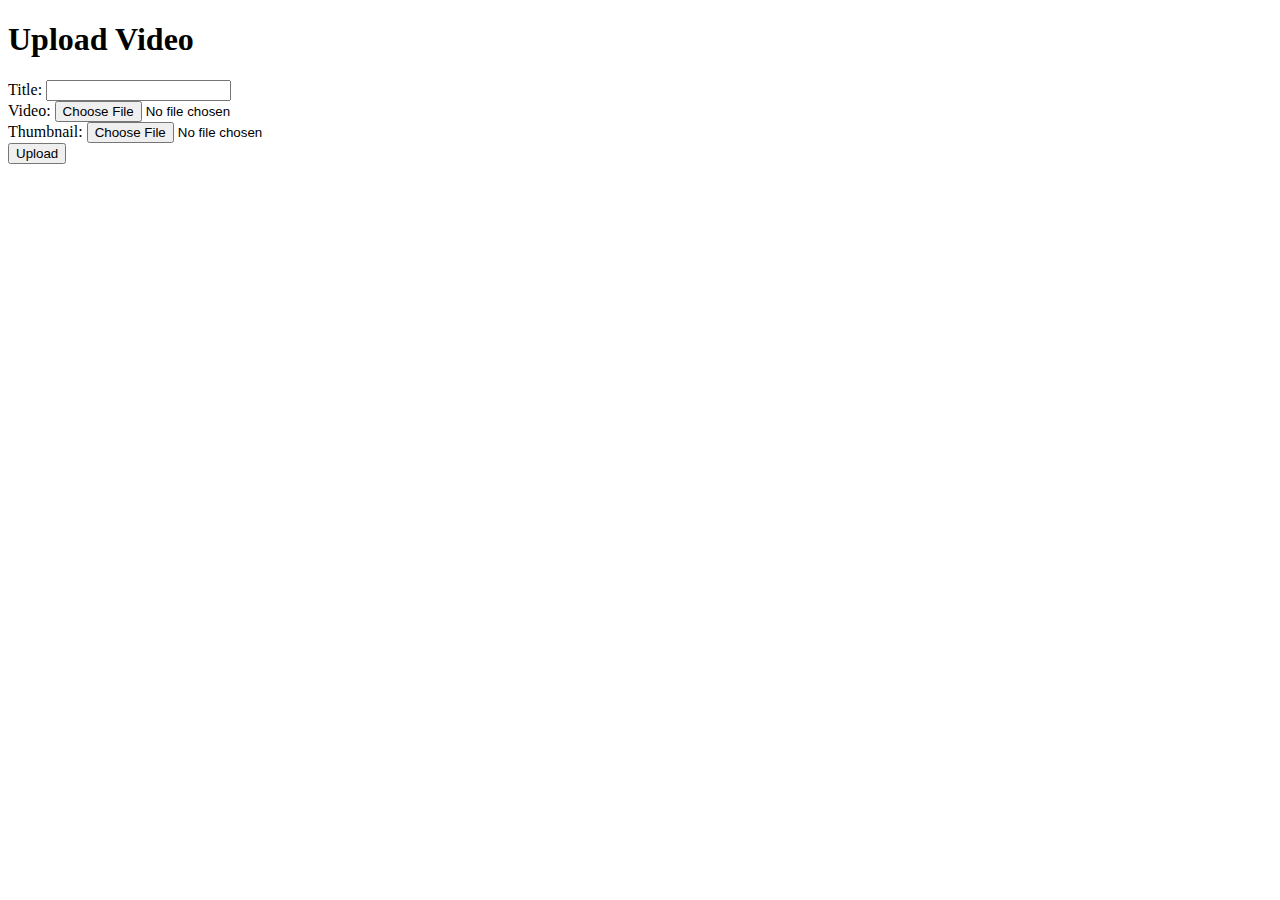
<file: upload.html>
<!-- templates/upload.html -->
<!DOCTYPE html>
<html lang="en">
<head>
    <meta charset="UTF-8">
    <meta name="viewport" content="width=device-width, initial-scale=1.0">
    <title>Upload Video</title>
</head>
<body>
    <h1>Upload Video</h1>
    <form action="{{ url_for('upload') }}" method="POST" enctype="multipart/form-data">
        <label for="title">Title:</label>
        <input type="text" name="title" id="title" required>
        <br>
        <label for="video">Video:</label>
        <input type="file" name="video" id="video" accept="video/*" required>
        <br>
        <label for="thumbnail">Thumbnail:</label>
        <input type="file" name="thumbnail" id="thumbnail" accept="image/*" required>
        <br>
        <input type="submit" value="Upload">
    </form>
</body>
</html>
</file>
